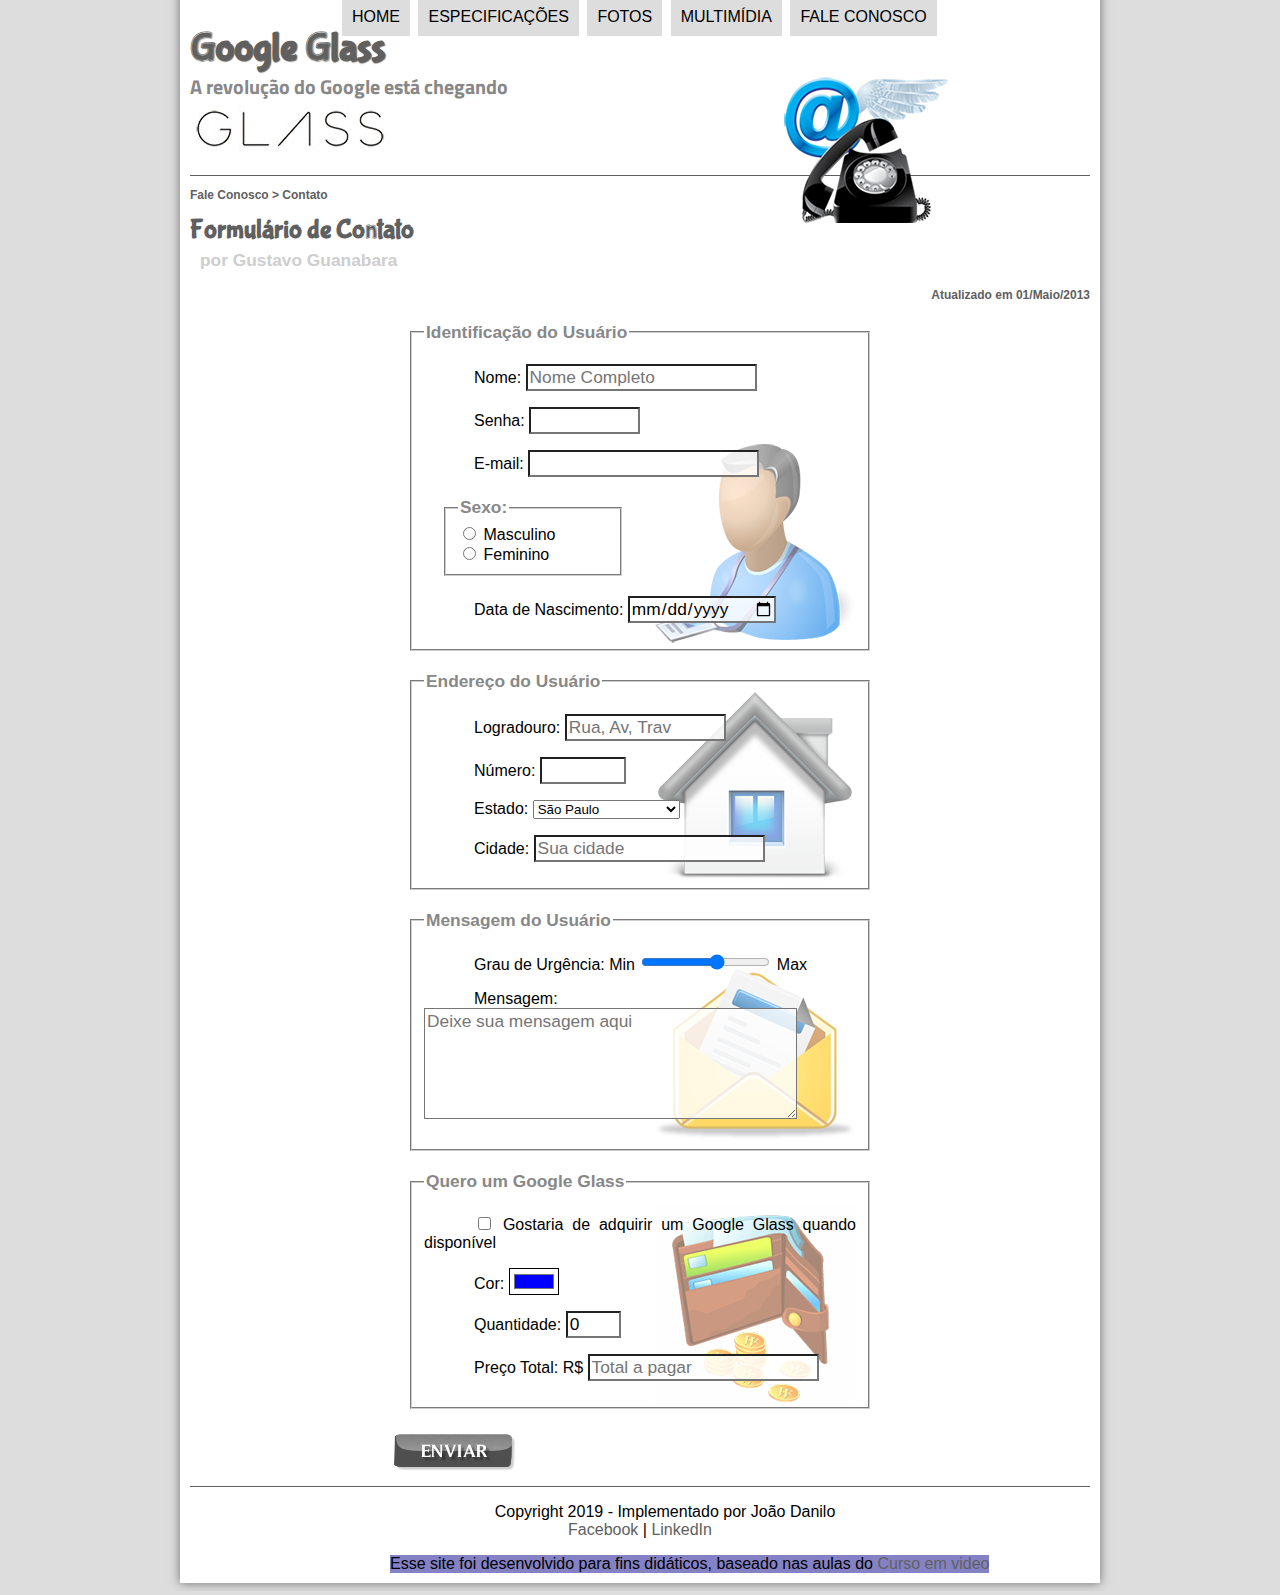
<file: fale-conosco.html>
<!DOCTYPE html>
<html lang="pt-br">
<head>
    <meta charset="UTF-8">   
    <title>Tudo sobre Google Glass</title>
    <link rel="stylesheet" href="_css/estilo.css"/>
    <link rel="stylesheet" href="_css/form.css">
    <script language="javascript" src="_javascript/funcoes.js"></script>
    <script>
        function calcTotal() {
            let qtd = document.getElementById("cQtd").value;
            tot = qtd*1500;
            document.getElementById("cTot").value = tot;
        }
    </script>
</head>
<body>    
    <div id="interface">
        <header id="cabecalho">
            <hgroup>
                <h1>Google Glass</h1>
                <h2>A revolução do Google está chegando</h2>
            </hgroup>

            <img id="icone" src="_imagens/contato.png">

            <nav id="menu">
                <h1>Menu Principal</h1>
                <ul type="circle">    
                    <li onmouseover="mudaFoto('_imagens/home.png')" onmouseout="mudaFoto('_imagens/contato.png')"><a href="index.html">Home</a></li>
                    <li onmouseover="mudaFoto('_imagens/especificacoes.png')" onmouseout="mudaFoto('_imagens/contato.png')"><a href="specs.html">Especificações</a></li>
                    <li onmouseover="mudaFoto('_imagens/fotos.png')" onmouseout="mudaFoto('_imagens/contato.png')"><a href="fotos.html">Fotos</a></li>
                    <li onmouseover="mudaFoto('_imagens/multimidia.png')" onmouseout="mudaFoto('_imagens/contato.png')"><a href="multimidia.html">Multimídia</a></li>
                    <li onmouseover="mudaFoto('_imagens/contato.png')" onmouseout="mudaFoto('_imagens/contato.png')"><a href="fale-conosco.html">Fale conosco</a></li>
                </ul>
            </nav>
        </header>
        <section id="corpo-full">
            <article id="noticia-principal">
                <header id="cabecalho-artigo">
                    <hgroup>
                        <h3>Fale Conosco > Contato</h3>
                        <h1>Formulário de Contato</h1>
                        <h2>por Gustavo Guanabara</h2>
                        <h3 class="direita">Atualizado em 01/Maio/2013</h3>                        
                    </hgroup>
                </header>
                <form method="post" id="fContato" action="" oninput="calcTotal()">
                    <fieldset id="usuario">
                        <legend>Identificação do Usuário</legend>
                        <p> 
                            <label for="cNome">Nome: </label>
                            <input type="text" name="tNome" id="cNome" size="20" maxlength="30" placeholder="Nome Completo"/> 
                        </p>
                        <p>
                            <label for="cSenha">Senha: </label>
                            <input type="password" name="tSenha" id="cSenha" size="8" maxlength="8"/> 
                        </p>
                        <p>
                            <label for="cMail">E-mail: </label>
                            <input type="email" name="tMail" id="cMail" size="20" maxlength="40"> 
                        </p>                   
                        <fieldset id="sexo">
                            <legend>Sexo:</legend>
                            <input type="radio" name="tSexo" id="cMasc"/> <label for="cMasc">Masculino</label> 
                            <br/>
                            <input type="radio" name="tSexo" id="cFemi"/> <label for="cFemi">Feminino</label>
                        </fieldset>
                        <p>
                            <label for="cNasc">Data de Nascimento: </label>
                            <input type="date" name="tNasc" id="cNasc"/> 
                        </p>                        
                    </fieldset>
                    <fieldset id="endereco">
                        <legend>Endereço do Usuário</legend>
                        <p>
                            <label for="cRua"> Logradouro: </label>
                           <input type="text" name="tRua" id="cRua" size="13" maxlength="80" placeholder="Rua, Av, Trav"/>
                        </p>
                        <p>
                            <label for="cNum">Número: </label>
                            <input type="number" name="tNum" id="cNum" min="0" max="9999"/> 
                        </p>
                        <p>
                            <label for="cEst">Estado: </label>
                            <select name="tEst" id="cEst">
                                <optgroup label="Região Sudeste">
                                        <option value="RJ">Rio de Janeiro</option>
                                        <option selected value="SP">São Paulo</option>
                                        <option value="MG">Minas Gerais</option>
                                </optgroup>
                                <optgroup label="Região Sul">
                                        <option value="PR">Paraná</option>
                                        <option value="SC">Santa Catarina</option>
                                        <option value="RS">Rio Grande do Sul</option>
                                </optgroup>    
                            </select>
                        </p>
                        <p>
                            <label for="cCid">Cidade: </label>
                            <input type="text" name="tCid" id="cCid" maxlength="40" size="20" placeholder="Sua cidade" list="cidades"/>
                            <datalist id="cidades">
                                <option value="Rio de Janeiro"></option>
                                <option value="Nova Iguaçu"></option>
                                <option value="Niterói"></option>
                                <option value="Belford Roxo"></option>
                            </datalist>
                        </p>                          
                    </fieldset>
                    <fieldset id="mensagem">
                        <legend>Mensagem do Usuário</legend>
                        <p>
                            <label for="cUrg">Grau de Urgência: </label>
                            Min <input type="range" name="tUrg" id="cUrg" min="0" max="10" step="2"/> Max
                        </p>
                        <p>
                            <label for="cMsg">Mensagem: </label>
                            <textarea name="tMsg" id="cMsg" cols="35" rows="5" placeholder="Deixe sua mensagem aqui"></textarea>
                        </p>                        
                    </fieldset>
                    <fieldset id="pedido">
                        <legend>Quero um Google Glass</legend>
                        <p>
                            <input type="checkbox" name="tPed" id="cPed">
                            <label for="cPed">Gostaria de adquirir um Google Glass quando disponível </label>
                        </p> 
                        <p>
                            <label for="cCor">Cor: </label>
                            <input type="color" name="tColor" id="cColor" value="#0000FF">
                        </p>
                        <p>
                            <label for="cQtd">Quantidade: </label>
                            <input type="number" name="tQtd" id="cQtd" min="0" max="5" value="0">
                        </p>
                        <p>
                            <label for="cTot">Preço Total: R$ </label>
                            <input type="text" name="tTot" id="cTot" placeholder="Total a pagar" readonly>
                        </p>                        
                    </fieldset>
    
                    <!-- <input type="submit" value="Enviar"> -->
                    <input type="image" src="_imagens/botao-enviar.png">
                </form>                
            </article>
        </section>
        <footer id="rodape">
            <p>Copyright 2019 - Implementado por João Danilo <br/>
            <a target="_blank" href="https://www.facebook.com/joao.danilo.9">Facebook</a> | 
            <a target="_blank" href="https://www.linkedin.com/in/joaodanilo1992/"> LinkedIn</a></p> 
            <li id="agradecimento">Esse site foi desenvolvido para fins didáticos, baseado nas aulas do <a target="_blank" href="https://www.youtube.com/watch?v=epDCjksKMok&list=PLHz_AreHm4dlAnJ_jJtV29RFxnPHDuk9o">Curso em video</a></li>
        </footer>
    </div>
</body>
</html>
</file>
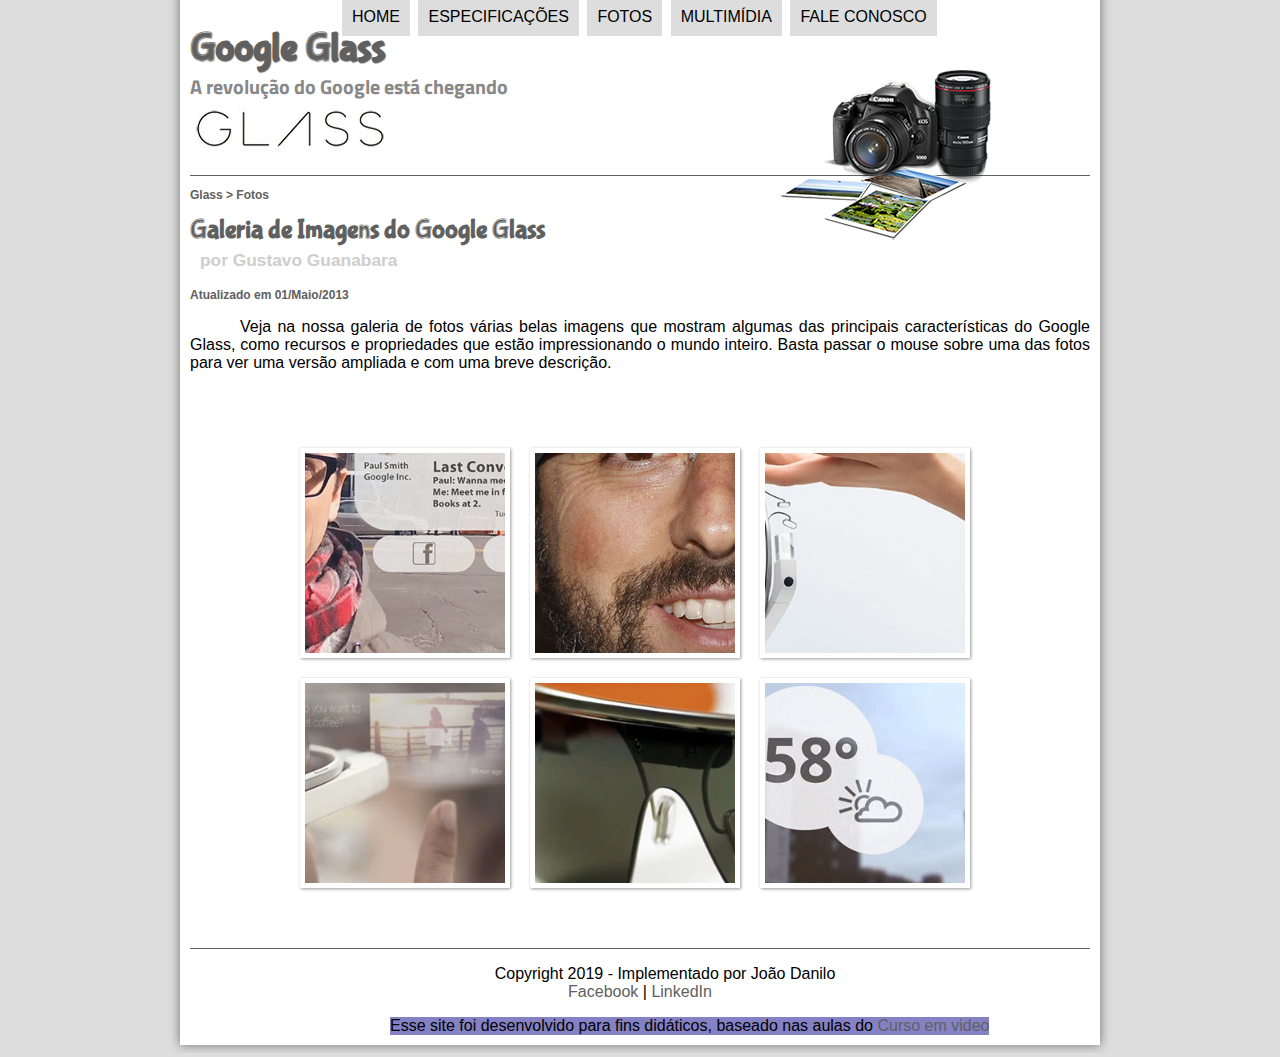
<file: fotos.html>
<!DOCTYPE html>
<html lang="pt-br">
<head>
    <meta charset="UTF-8">   
    <title>Tudo sobre Google Glass</title>
    <link rel="stylesheet" href="_css/estilo.css"/>
    <link rel="stylesheet" href="_css/fotos.css">
    <script language="javascript" src="_javascript/funcoes.js"></script>
</head>
<body>    
    <div id="interface">
        <header id="cabecalho">
            <hgroup>
                <h1>Google Glass</h1>
                <h2>A revolução do Google está chegando</h2>
            </hgroup>

            <img id="icone" src="_imagens/fotos.png">

            <nav id="menu">
                <h1>Menu Principal</h1>
                <ul type="circle">    
                    <li onmouseover="mudaFoto('_imagens/home.png')" onmouseout="mudaFoto('_imagens/fotos.png')"><a href="index.html">Home</a></li>
                    <li onmouseover="mudaFoto('_imagens/especificacoes.png')" onmouseout="mudaFoto('_imagens/fotos.png')"><a href="specs.html">Especificações</a></li>
                    <li onmouseover="mudaFoto('_imagens/fotos.png')" onmouseout="mudaFoto('_imagens/fotos.png')"><a href="fotos.html">Fotos</a></li>
                    <li onmouseover="mudaFoto('_imagens/multimidia.png')" onmouseout="mudaFoto('_imagens/fotos.png')"><a href="multimidia.html">Multimídia</a></li>
                    <li onmouseover="mudaFoto('_imagens/contato.png')" onmouseout="mudaFoto('_imagens/fotos.png')"><a href="fale-conosco.html">Fale conosco</a></li>
                </ul>
            </nav>
        </header>
        <section id="corpo-full">
            <article id="noticia-principal">
                <header id="cabecalho-artigo">
                    <hgroup>
                        <h3>Glass > Fotos</h3>
                        <h1>Galeria de Imagens do Google Glass</h1>
                        <h2>por Gustavo Guanabara</h2>
                        <h3>Atualizado em 01/Maio/2013</h3>
                    </hgroup>
                </header>   

                <p>Veja na nossa galeria de fotos várias belas imagens que mostram algumas das principais características do Google Glass, como recursos e propriedades que estão impressionando o mundo inteiro. Basta passar o mouse sobre uma das fotos para ver uma versão ampliada e com uma breve descrição.</p>
                <ul id="album-fotos">
                    <li id="foto01"><span>Agenda e lembretes</span></li> 
                    <li id="foto02"><span>Sergey Brin usando o Glass</span></li> 
                    <li id="foto03"><span>Leve e compacto</span></li> 
                    <li id="foto04"><span>Sensação de uma tela de 50"</span></li> 
                    <li id="foto05"><span>Vários tipos de lente</span></li> 
                    <li id="foto06"><span>Informações importantes</span></li> 
                </ul>
            </article>
        </section>
        <footer id="rodape">
            <p>Copyright 2019 - Implementado por João Danilo <br/>
            <a target="_blank" href="https://www.facebook.com/joao.danilo.9">Facebook</a> | 
            <a target="_blank" href="https://www.linkedin.com/in/joaodanilo1992/"> LinkedIn</a></p> 
            <li id="agradecimento">Esse site foi desenvolvido para fins didáticos, baseado nas aulas do <a target="_blank" href="https://www.youtube.com/watch?v=epDCjksKMok&list=PLHz_AreHm4dlAnJ_jJtV29RFxnPHDuk9o">Curso em video</a></li>
        </footer>
    </div>
</body>
</html>
</file>
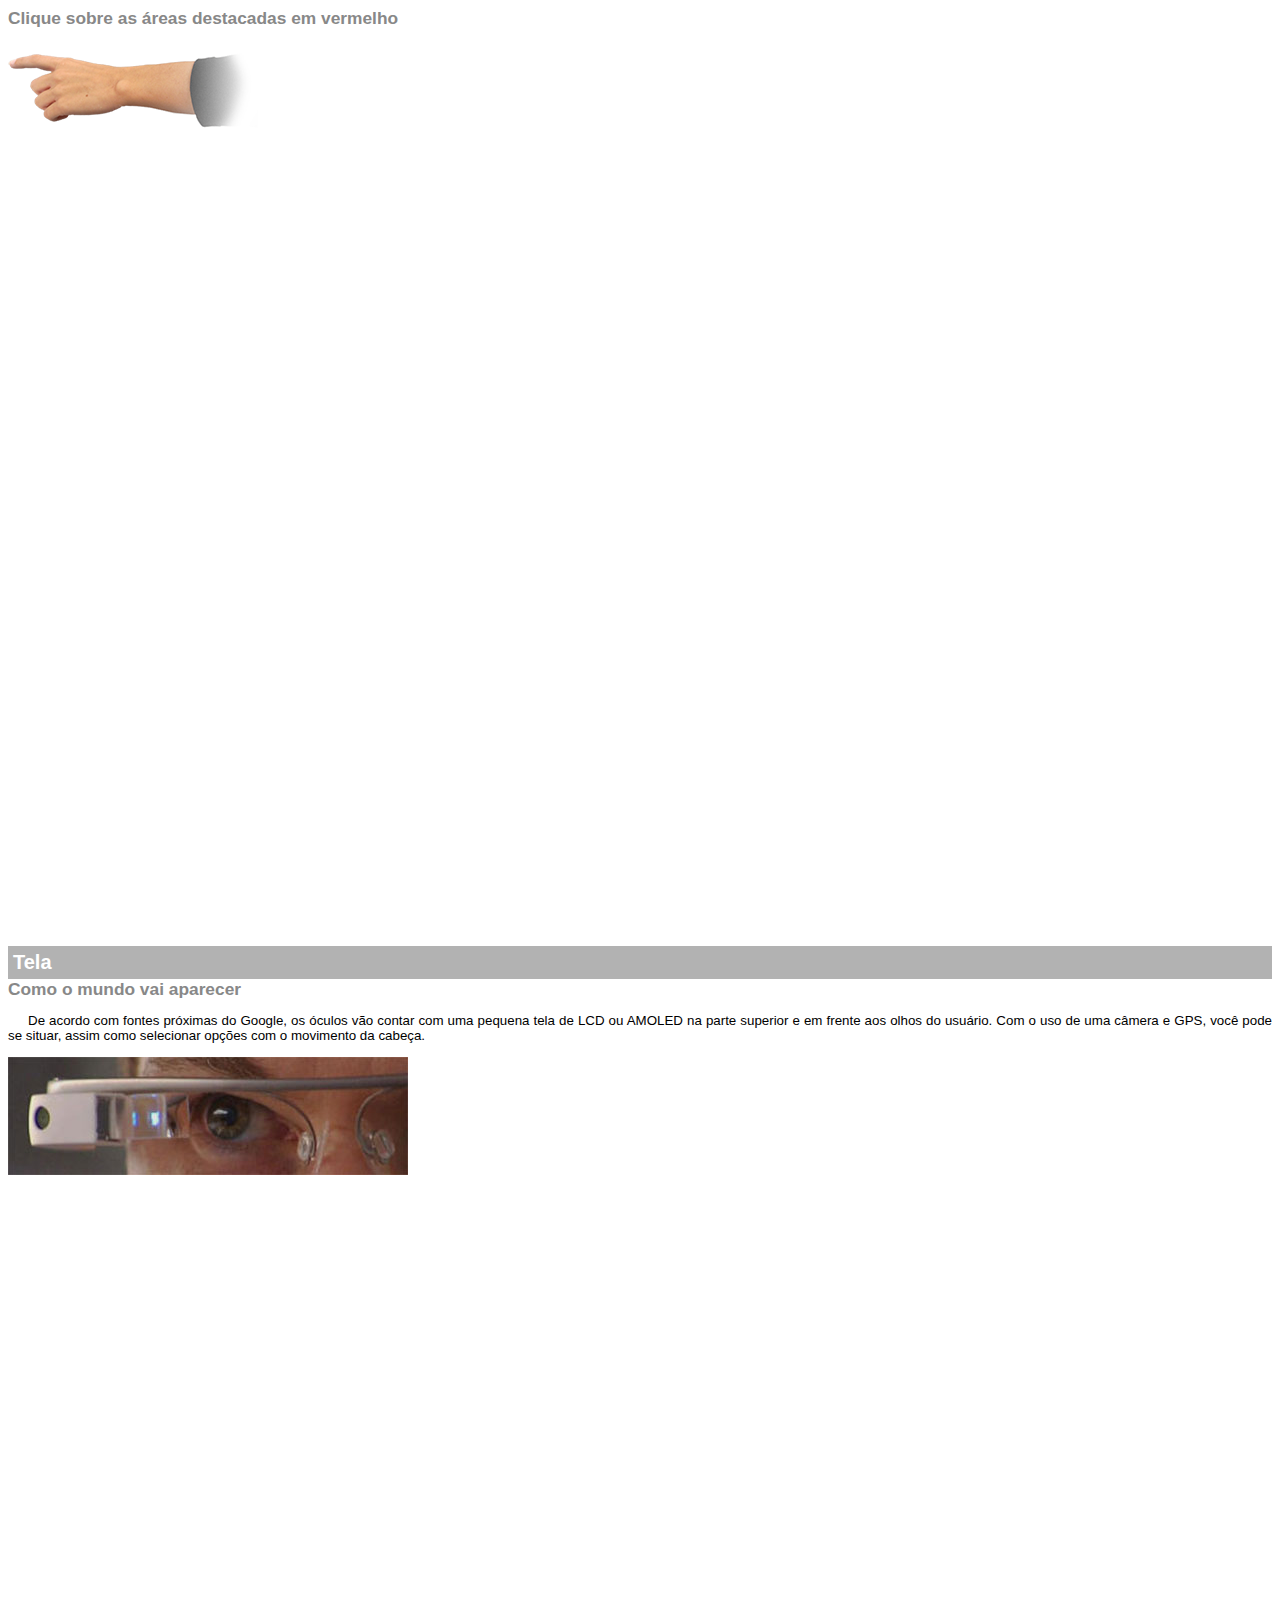
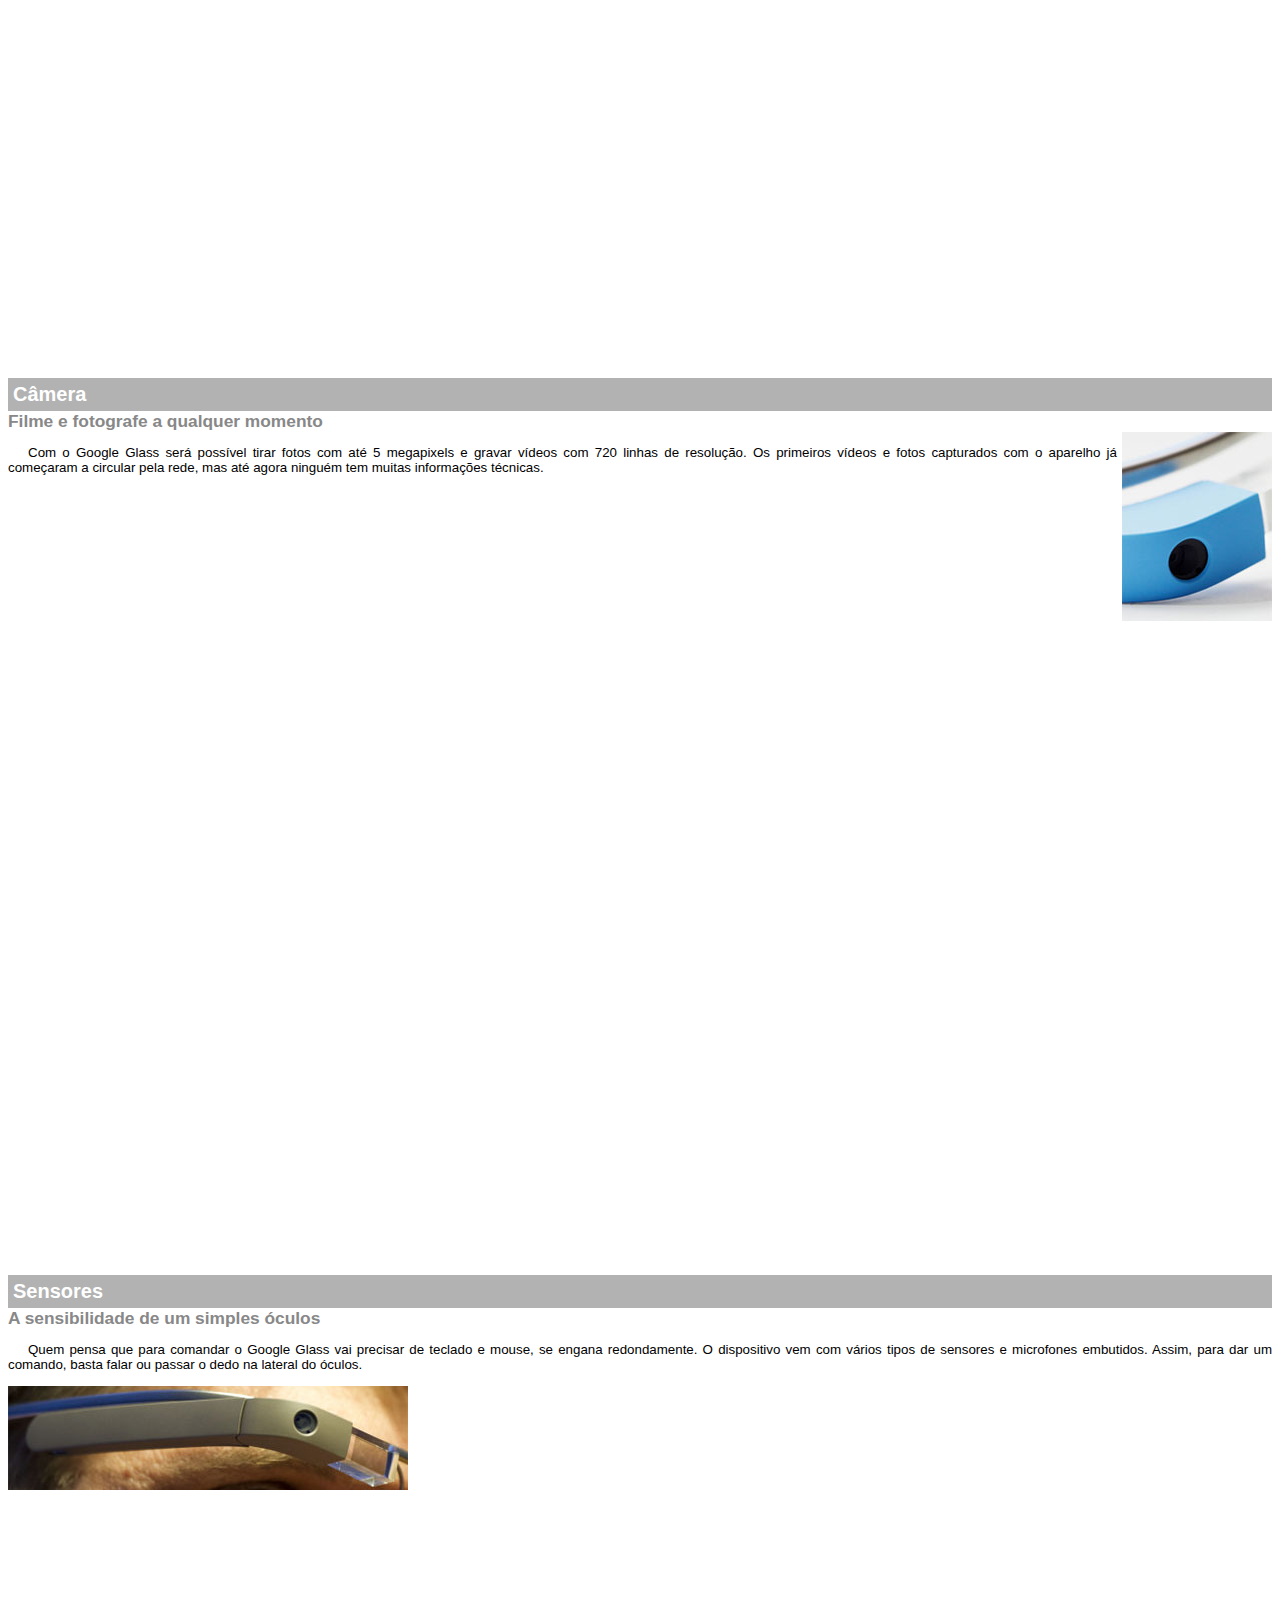
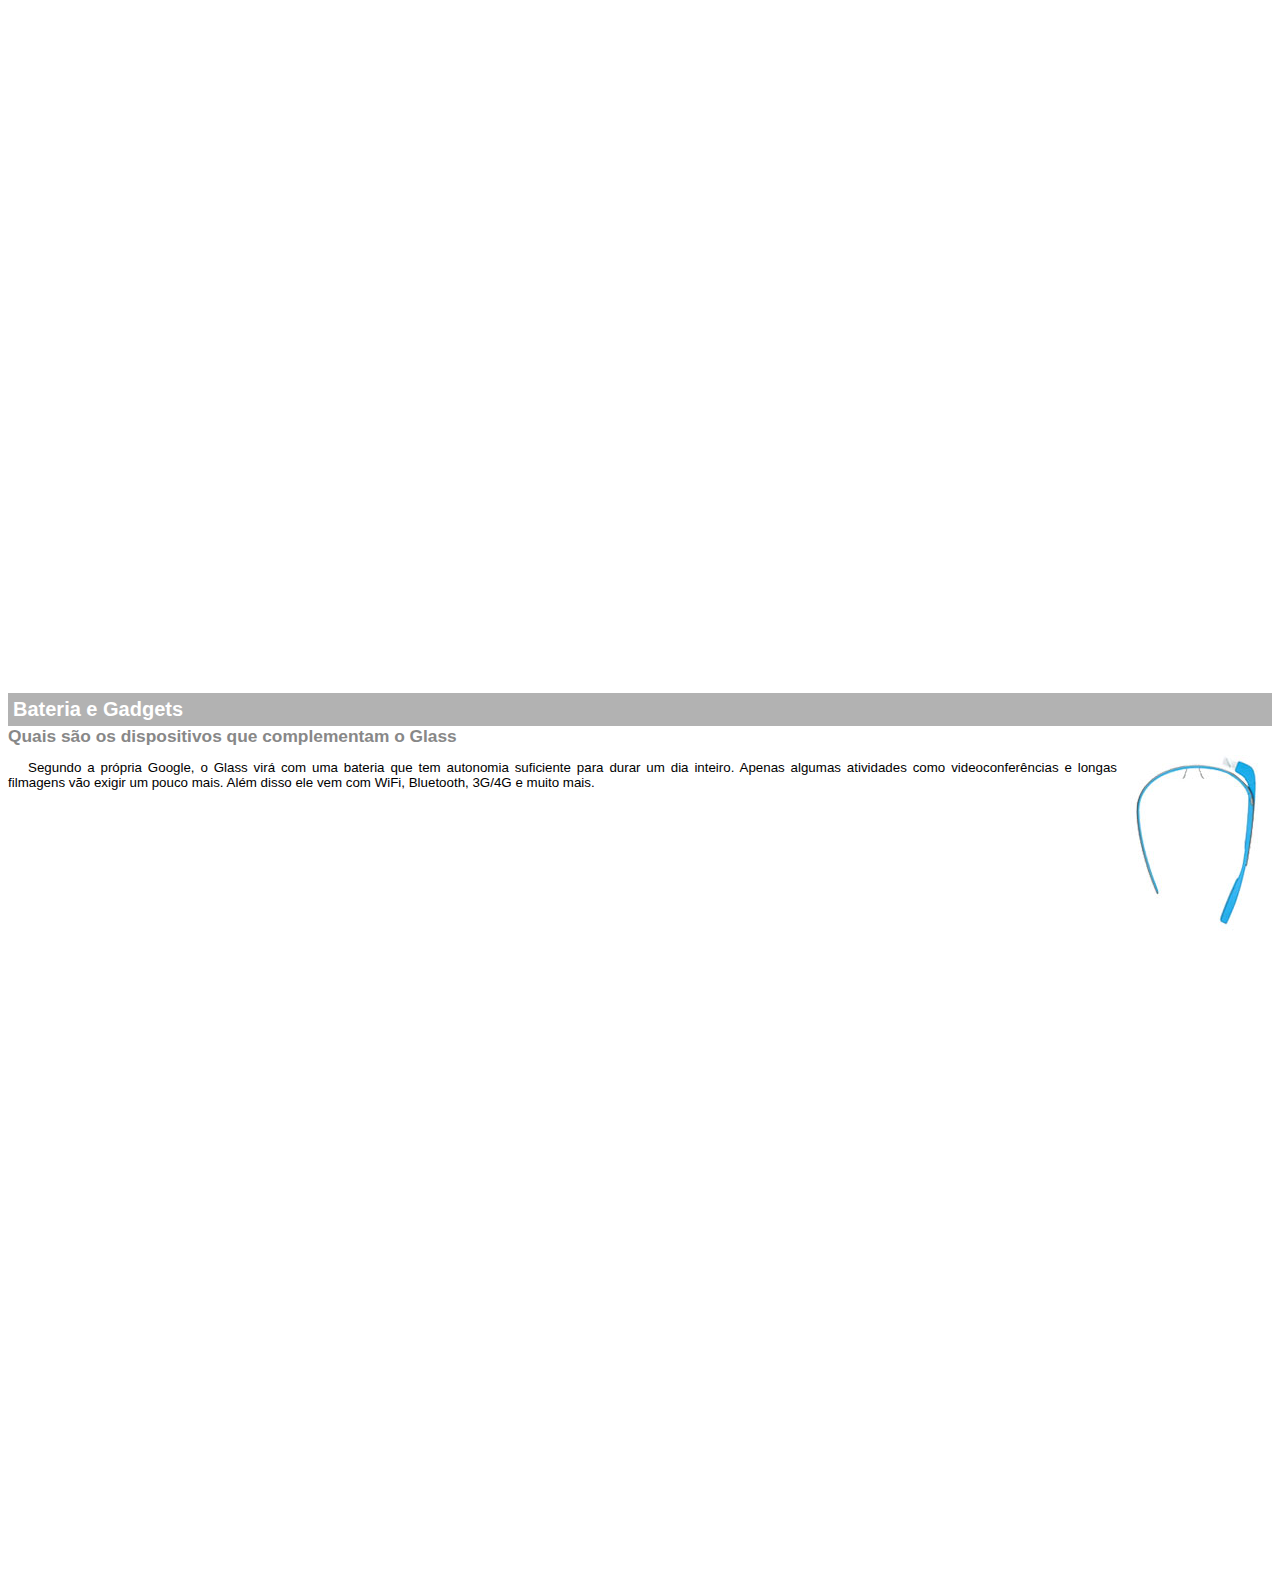
<file: google-glass.html>
<!DOCTYPE html>
<html lang="pt-br">
<head>
    <meta charset="UTF-8">    
    <title>Document</title>
    <style>
        body {
            font-family: Arial;
            font-size: 10pt;
            overflow:hidden; 
        }

        p {
            text-align: justify;
            text-indent: 20px;
        }

        article h1 {
            font-size: 15pt;
            color: white;
            background-color: rgba(0,0,0,0.3);
            padding: 5px;
            margin: 0px;
        }

        article h2 {
            font-size: 13pt;
            color: #888;
            margin: 0px;
        }

        article {
            margin-bottom: 800px;
        }

        img.img-dir {
            display: block;
            float: right;
            margin-left: 5px;
        }
        
    </style>
</head>
<body>
    <article id="topo">
        <header>
            <h2>Clique sobre as áreas destacadas em vermelho</h2>
        </header>        
        <img src="_imagens/mao.png" alt="Mão apontando para a esquerda">
    </article>
    <article id="tela">
        <header>
            <h1>Tela</h1>
            <h2>Como o mundo vai aparecer</h2>
        </header>       
        <p>De acordo com fontes próximas do Google, os óculos vão contar com uma pequena tela de LCD ou AMOLED na parte superior e em frente aos olhos do usuário. Com o uso de uma câmera e GPS, você pode se situar, assim como selecionar opções com o movimento da cabeça.</p>
        <img src="_imagens/det-tela.jpg" alt="Tela do Google Glass">
    </article>
    <article id="camera">
        <header>
            <h1>Câmera</h1>
            <h2>Filme e fotografe a qualquer momento</h2>
        </header>         
        <img src="_imagens/det-camera.jpg" class="img-dir" alt="Câmera do Google Glass">
        <p>Com o Google Glass será possível tirar fotos com até 5 megapixels e gravar vídeos com 720 linhas de resolução. Os primeiros vídeos e fotos capturados com o aparelho já começaram a circular pela rede, mas até agora ninguém tem muitas informações técnicas.</p>
    </article>
    <article id="sensores">
        <header>
            <h1>Sensores</h1>
            <h2>A sensibilidade de um simples óculos</h2>
        </header> 
        <p>Quem pensa que para comandar o Google Glass vai precisar de teclado e mouse, se engana redondamente. O dispositivo vem com vários tipos de sensores e microfones embutidos. Assim, para dar um comando, basta falar ou passar o dedo na lateral do óculos.</p>
        <img src="_imagens/det-touch.jpg" alt="Sensores do Google Glass">
    </article>
    <article id="gadgets">
        <header>
            <h1>Bateria e Gadgets</h1>
            <h2>Quais são os dispositivos que complementam o Glass</h2>
        </header>
        <img src="_imagens/det-bateria.jpg" class="img-dir" alt="bateria e Gadgets do Google Glass">
        <p>Segundo a própria Google, o Glass virá com uma bateria que tem autonomia suficiente para durar um dia inteiro. Apenas algumas atividades como videoconferências e longas filmagens vão exigir um pouco mais. Além disso ele vem com WiFi, Bluetooth, 3G/4G e muito mais.</p>      
    </article> 
</body>
</html>
</file>
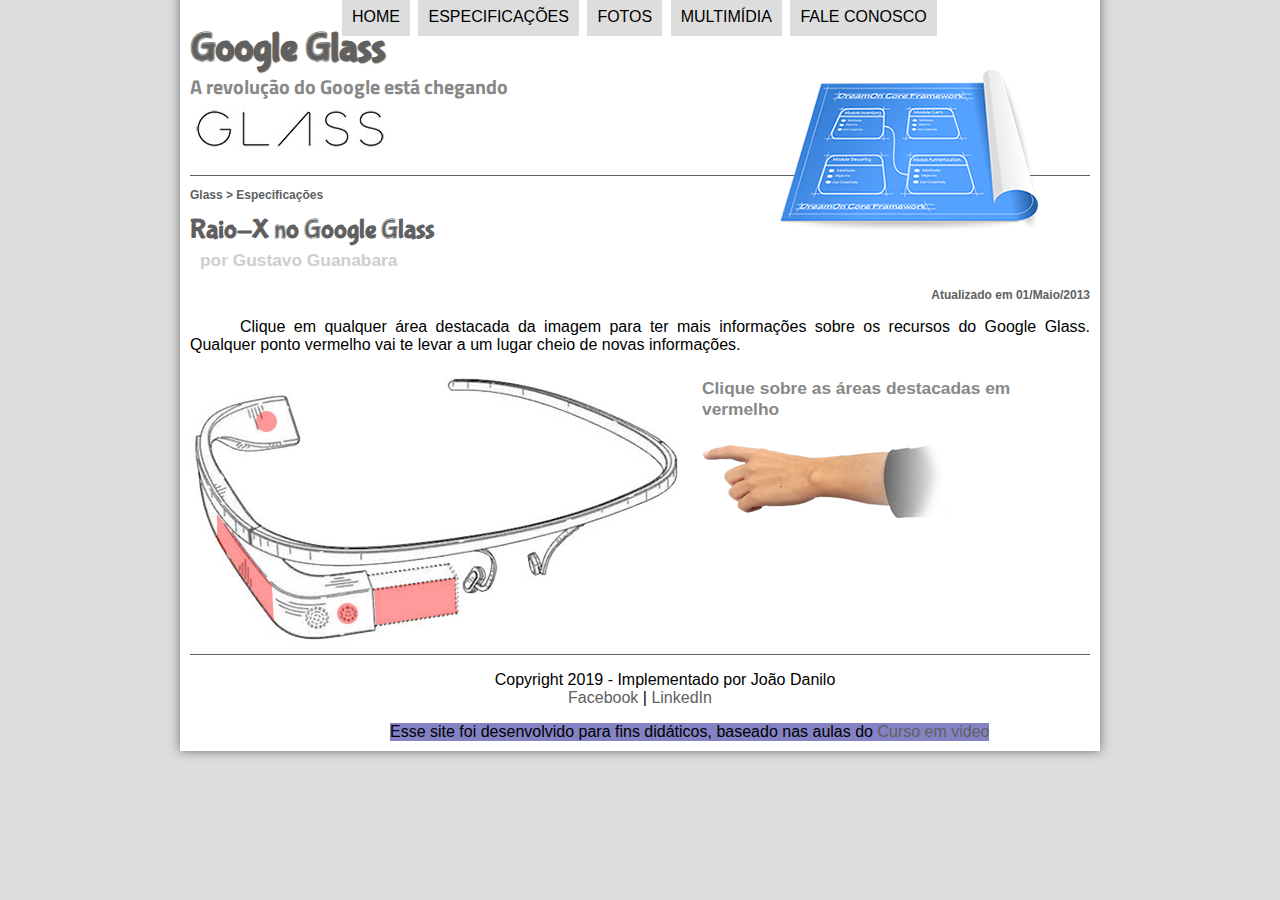
<file: specs.html>
<!DOCTYPE html>
<html lang="pt-br">
<head>
    <meta charset="UTF-8">   
    <title>Tudo sobre Google Glass</title>
    <link rel="stylesheet" href="_css/estilo.css"/>
    <link rel="stylesheet" href="_css/specs.css"/>
    <script language="javascript" src="_javascript/funcoes.js"></script>
</head>
<body>    
    <div id="interface">
        <header id="cabecalho">
            <hgroup>
                <h1>Google Glass</h1>
                <h2>A revolução do Google está chegando</h2>
            </hgroup>

            <img id="icone" src="_imagens/especificacoes.png">

            <nav id="menu">
                <h1>Menu Principal</h1>
                <ul type="circle">    
                    <li onmouseover="mudaFoto('_imagens/home.png')" onmouseout="mudaFoto('_imagens/especificacoes.png')"><a href="index.html">Home</a></li>
                    <li onmouseover="mudaFoto('_imagens/especificacoes.png')" onmouseout="mudaFoto('_imagens/especificacoes.png')"><a href="specs.html">Especificações</a></li>
                    <li onmouseover="mudaFoto('_imagens/fotos.png')" onmouseout="mudaFoto('_imagens/especificacoes.png')"><a href="fotos.html">Fotos</a></li>
                    <li onmouseover="mudaFoto('_imagens/multimidia.png')" onmouseout="mudaFoto('_imagens/especificacoes.png')"><a href="multimidia.html">Multimídia</a></li>
                    <li onmouseover="mudaFoto('_imagens/contato.png')" onmouseout="mudaFoto('_imagens/especificacoes.png')"><a href="fale-conosco.html">Fale conosco</a></li>
                </ul>
            </nav>
        </header>
        <section id="corpo-full">
            <article id="noticia-principal">
                <header id="cabecalho-artigo">
                    <hgroup>
                        <h3>Glass > Especificações</h3>
                        <h1>Raio-X no Google Glass</h1>
                        <h2>por Gustavo Guanabara</h2>
                        <h3 class="direita">Atualizado em 01/Maio/2013</h3>
                    </hgroup>
                </header> 

                <p>Clique em qualquer área destacada da imagem para ter mais informações sobre os recursos do Google Glass. Qualquer ponto vermelho vai te levar a um lugar cheio de novas informações.</p>

                <section id="conteudo">
                    <img src="_imagens/glass-esquema-marcado.jpg" usemap="#meumapa">
                    <map name="meumapa">
                        <area shape="rect" coords="179,202,270,260" href="google-glass.html#tela" target="janela">
                        <area shape="circle" coords="158,243,12" href="google-glass.html#camera" target="janela">
                        <area shape="circle" coords="76,52,12" href="google-glass.html#gadgets" target="janela">
                        <area shape="poly" coords="28,143,83,216,87,249,27,169" href="google-glass.html#sensores" target="janela">
                    </map>
                    <iframe src="google-glass.html" name="janela" id="frame-spec"></iframe>

                </section>
            </article>
        </section>
        <footer id="rodape">
            <p>Copyright 2019 - Implementado por João Danilo <br/>
            <a target="_blank" href="https://www.facebook.com/joao.danilo.9">Facebook</a> | 
            <a target="_blank" href="https://www.linkedin.com/in/joaodanilo1992/"> LinkedIn</a></p> 
            <li id="agradecimento">Esse site foi desenvolvido para fins didáticos, baseado nas aulas do <a target="_blank" href="https://www.youtube.com/watch?v=epDCjksKMok&list=PLHz_AreHm4dlAnJ_jJtV29RFxnPHDuk9o">Curso em video</a></li>
        </footer>
    </div>
</body>
</html>
</file>
<file: _css/estilo.css>
@charset "UTF-8";
@import url('https://fonts.googleapis.com/css?family=Titillium+Web');
@font-face {    
    font-family: 'FonteLogo';
    src: url("../_fonts/bubblegum-sans-regular.otf");
}

body {
    background-color: #ddd;
    color: rgba(0, 0, 0, 1);
    font-family: Arial, sans-serif;
}

div#interface {
    width: 900px;
    background-color: white;
    margin: -20px auto 0px auto;
    box-shadow:  0px 0px 10px rgba(0, 0, 0, 0.5);
    padding: 10px;
}

p {
    text-align: justify;
    text-indent: 50px;
}

a {
    color: #606060;
    text-decoration: none;
}

a:hover {
    text-decoration: underline;
}

header#cabecalho img#icone {
    position: absolute;
    left: 780px;
    top: 70px;
}

header#cabecalho {
    border-bottom: 1px #606060 solid; 
    height: 150px;
    background: url("../_imagens/glass-logo-peq.jpg") no-repeat 0px 80px;
}

header#cabecalho h1 {
    font-family: 'FonteLogo', sans-serif;
    font-size: 30pt;
    color: #606060;
    text-shadow: 1px 1px 1px rgba(0, 0, 0, 0.6);
    padding: 0px;
    margin-bottom: 0px;
}

header#cabecalho h2 {
    font-family: 'Titillium Web', sans-serif;
    color: #888;
    font-size: 15pt;
    padding: 0px;
    margin-top: 0px;
}
/* Formatação de imagens com legendas */

figure.foto-legenda {
    position: relative;
    border: 8px solid white;
    box-shadow: 1px 1px 4px black;
}

figure.foto-legenda img {
    width: 100%;
    height: 100%;
}

figure.foto-legenda figcaption {
    opacity: 0;
    position: absolute;
    top: 0px;
    background-color: rgba(0,0,0,0.4);
    color: white;
    width: 100%;
    height: 100%;
    padding: 10px;
    box-sizing: border-box;
    transition: opacity 1s;
}

figure.foto-legenda:hover figcaption {
    opacity: 1;
}

/*  Formatação do menu  */

nav#menu {
    display: block;
}
nav#menu ul {
    list-style: none;
    text-transform: uppercase;
    position: absolute;
    top: -20px;
    left: 300px;
}

nav#menu li {
    display: inline-block;
    background-color: #ddd;
    padding: 10px;
    margin: 2px;
    transition: background-color 1s;
}

nav#menu li:hover {
    background-color: #606060;
}

nav#menu h1 {
    display: none;
}

nav#menu a {
    color : black;
    text-decoration: none;
}

nav#menu a:hover {
    color: white;
    text-decoration: underline;
}

section#corpo {
    display: block;
    width: 500px;
    float: left;
    border-right: 1px solid #606060;
    padding-right: 20px; 
}

article#noticia-principal h2 {
    font-size: 13pt;
    color: #606060;
    background-color: #ddd;
    padding: 5px 0px 5px 10px;
    margin: 10px 0px 10px 0px;

}

header#cabecalho-artigo h1 {
    font-family: 'FonteLogo', sans-serif;
    font-size: 20pt;
    color: #606060;
    margin-bottom: 0px;
    margin-top: 0px;
}

.direita {
    text-align: right;
}

header#cabecalho-artigo h2 {
    font-size: 13pt;
    color: #cecece;
    background: white;
    margin: 0px;
}

header#cabecalho-artigo h3 {
    font-size: 12px;
    color: #606060;

}

table#tabelaspec {
    border: 1px solid #606060;
    border-spacing: 0px;
    margin-left: auto;
    margin-right: auto;
}

table#tabelaspec td {
    border: 1px solid #606060;
    padding: 10px;
    text-align: center;
    vertical-align: middle;
}

table#tabelaspec td.ce {
    color: white;
    background-color: #606060;
    vertical-align: top;
    font-weight: bold;
}

table#tabelaspec td.cd {
    background-color: #cecece;
}

table#tabelaspec caption {
    color: #888;
    font-size: 13pt;
    font-weight: bolder;
}

table#tabelaspec caption span {
    display: block;
    float: right;
    color: black;
    font-size: 8pt;
    margin-top: 10px;
}

aside#lateral {
    display: block;
    width: 350px;
    float: right;
    background-color: #ddd;
    padding: 10px;
    margin-top: 10px;
    box-shadow: 2px 2px 2px rgba(0, 0, 0, 0.5);
}

aside#lateral h1 {
    font-family: 'FonteLogo', sans-serif;
    font-size: 20pt;
    color: #606060;
    margin-bottom: 0px;

}

aside#lateral h2 {
    background-color: #606060;
    font-size: 13pt;
    color: white;
    padding: 5px;
}

footer#rodape {
    clear: both;
    border-top: 1px solid #606060;
}

footer#rodape p {
    text-align: center;
}

li#agradecimento {
    display: inline-block;
    background-color: rgba(87, 85, 175, 0.733);
    margin-left: 200px;    
}

video#filme01 {
    display: block;
    position: relative;
    
    margin-top: -7px;
    margin-left: 50px;
    margin-bottom: 20px;
}

video#filme02 {
    display: block;
    position: relative;
    
    width: 350px;
}
</file>
<file: _css/form.css>
@charset "UTF-8";

form {
    width: 500px;
    margin: auto;
}

input, textarea {
    font-family: sans-serif;
    font-weight: normal;
    font-size: 13pt;
    background-color: rgba(255,255,255,0.8);

}

input:hover, textarea:hover {
    background-color: #ddd;
}

legend {
    color: #888;
    font-weight: bold;
    font-size: 13pt;
    font-family: sans-serif;
}

fieldset {
    border-color: #cecece;
    margin: 20px;
}

fieldset#sexo {
    width: 150px;
}

fieldset#usuario {
    background: url("../_imagens/icone-contato.png") no-repeat 95% 95%;
}

fieldset#endereco {
    background: url("../_imagens/icone-endereco.png") no-repeat 95% 95%;
}

fieldset#mensagem {
    background: url("../_imagens/icone-mensagem.png") no-repeat 95% 95%;
}

fieldset#pedido {
    background: url("../_imagens/icone-pagamento.png") no-repeat 95% 95%;
}
</file>
<file: _css/fotos.css>
@charset "UTF-8";

ul#album-fotos {
    width: 700px;
    margin: 0 auto;
    padding: 50px;
    overflow: hidden;
    list-style: none;

}

ul#album-fotos li {
    float: left;
    width: 200px;
    height: 200px;
    margin: 10px;
    border: 5px solid white;
    background-color: white;
    box-shadow: 1px 1px 3px rgba(0, 0, 0, 0.4);
    transition: all 400ms ease-in;
}

ul#album-fotos li span {
    opacity: 0;
    text-shadow: 1px 1px black;
    color: white;
    background-color: rgba(0,0,0,0.3);
    font-size: 9pt;
    line-height: 370px;
    padding: 5px;
}

ul#album-fotos li:hover {
    transform: scale(1.5);
}

ul#album-fotos li:hover span {
    opacity: 1;
}

ul#album-fotos li#foto01 {
    background: url('../_imagens/galeria-01.jpg') no-repeat;
    background-position: 50% 50%;
    background-size: 400px 400px;
    background-color: white;
}

ul#album-fotos li#foto01:hover {
    background-position: 0px 0px;
    background-size: 200px 200px;
}

ul#album-fotos li#foto02 {
    background: url('../_imagens/galeria-02.jpg') no-repeat;
    background-position: 50% 50%;
    background-size: 400px 400px;
    background-color: white;
}

ul#album-fotos li#foto02:hover {
    background-position: 0px 0px;
    background-size: 200px 200px;
}

ul#album-fotos li#foto03 {
    background: url('../_imagens/galeria-03.jpg') no-repeat;
    background-position: 50% 50%;
    background-size: 400px 400px;
    background-color: white;
}

ul#album-fotos li#foto03:hover {
    background-position: 0px 0px;
    background-size: 200px 200px;
}

ul#album-fotos li#foto04 {
    background: url('../_imagens/galeria-04.jpg') no-repeat;
    background-position: 50% 50%;
    background-size: 400px 400px;
    background-color: white;
}

ul#album-fotos li#foto04:hover {
    background-position: 0px 0px;
    background-size: 200px 200px;
}

ul#album-fotos li#foto05 {
    background: url('../_imagens/galeria-05.jpg') no-repeat;
    background-position: 50% 50%;
    background-size: 400px 400px;
    background-color: white;
}

ul#album-fotos li#foto05:hover {
    background-position: 0px 0px;
    background-size: 200px 200px;
}

ul#album-fotos li#foto06 {
    background: url('../_imagens/galeria-06.jpg') no-repeat;
    background-position: 50% 50%;
    background-size: 400px 400px;
    background-color: white;
}

ul#album-fotos li#foto06:hover {
    background-position: 0px 0px;
    background-size: 200px 200px;
}
</file>
<file: _css/specs.css>
@charset "UTF-8";

section#conteudo {
    width: 1000px;
    margin: auto;
}

iframe#frame-spec {
    width: 400px;
    height: 280px;
    border: none;    
}
</file>
